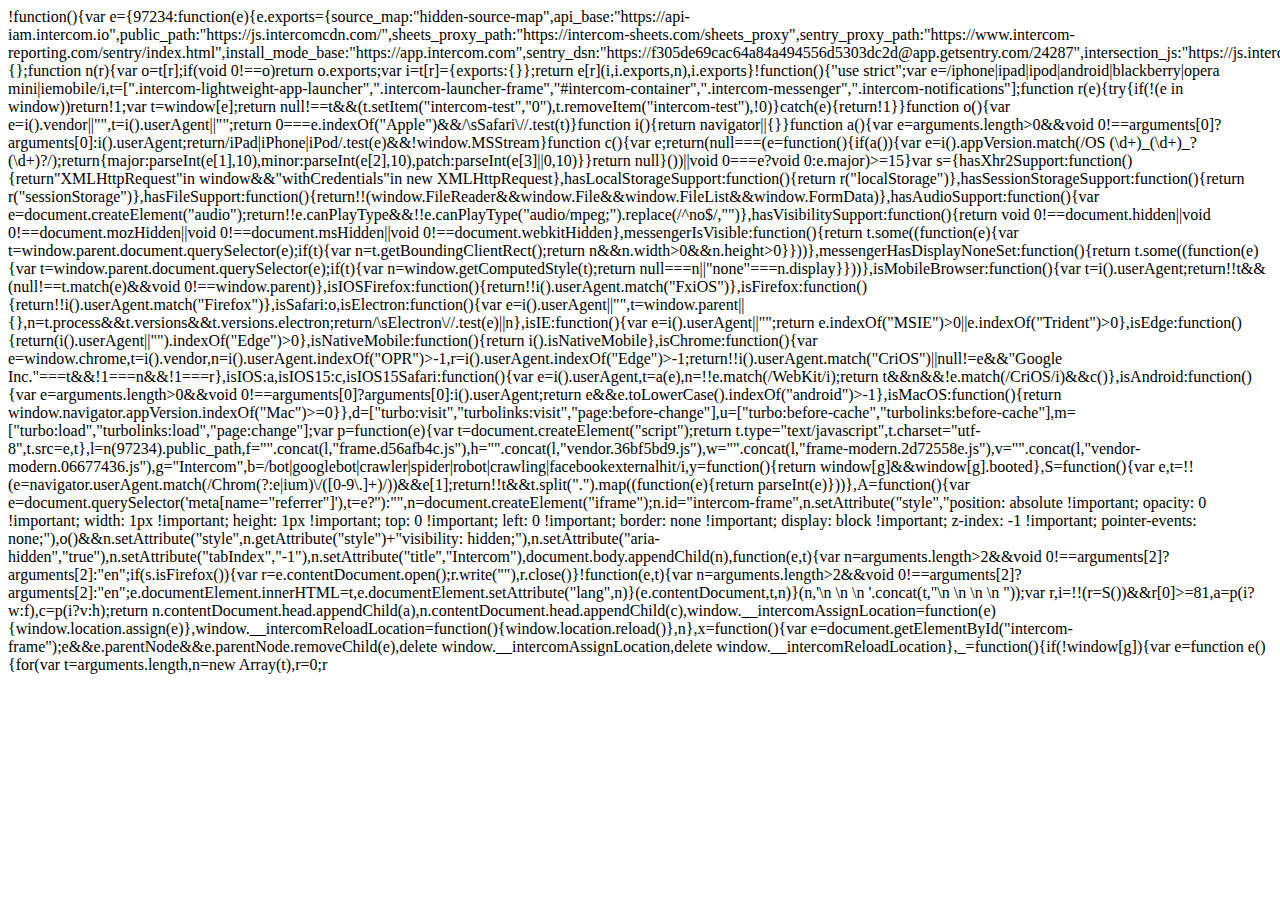
<file: widget.intercom.io/widget/dgkjq2bp.html>
!function(){var e={97234:function(e){e.exports={source_map:"hidden-source-map",api_base:"https://api-iam.intercom.io",public_path:"https://js.intercomcdn.com/",sheets_proxy_path:"https://intercom-sheets.com/sheets_proxy",sentry_proxy_path:"https://www.intercom-reporting.com/sentry/index.html",install_mode_base:"https://app.intercom.com",sentry_dsn:"https://f305de69cac64a84a494556d5303dc2d@app.getsentry.com/24287",intersection_js:"https://js.intercomcdn.com/intersection/assets/app.js",intersection_styles:"https://js.intercomcdn.com/intersection/assets/styles.js",article_search_messenger_app_id:27,mode:"production"}}},t={};function n(r){var o=t[r];if(void 0!==o)return o.exports;var i=t[r]={exports:{}};return e[r](i,i.exports,n),i.exports}!function(){"use strict";var e=/iphone|ipad|ipod|android|blackberry|opera mini|iemobile/i,t=[".intercom-lightweight-app-launcher",".intercom-launcher-frame","#intercom-container",".intercom-messenger",".intercom-notifications"];function r(e){try{if(!(e in window))return!1;var t=window[e];return null!==t&&(t.setItem("intercom-test","0"),t.removeItem("intercom-test"),!0)}catch(e){return!1}}function o(){var e=i().vendor||"",t=i().userAgent||"";return 0===e.indexOf("Apple")&&/\sSafari\//.test(t)}function i(){return navigator||{}}function a(){var e=arguments.length>0&&void 0!==arguments[0]?arguments[0]:i().userAgent;return/iPad|iPhone|iPod/.test(e)&&!window.MSStream}function c(){var e;return(null===(e=function(){if(a()){var e=i().appVersion.match(/OS (\d+)_(\d+)_?(\d+)?/);return{major:parseInt(e[1],10),minor:parseInt(e[2],10),patch:parseInt(e[3]||0,10)}}return null}())||void 0===e?void 0:e.major)>=15}var s={hasXhr2Support:function(){return"XMLHttpRequest"in window&&"withCredentials"in new XMLHttpRequest},hasLocalStorageSupport:function(){return r("localStorage")},hasSessionStorageSupport:function(){return r("sessionStorage")},hasFileSupport:function(){return!!(window.FileReader&&window.File&&window.FileList&&window.FormData)},hasAudioSupport:function(){var e=document.createElement("audio");return!!e.canPlayType&&!!e.canPlayType("audio/mpeg;").replace(/^no$/,"")},hasVisibilitySupport:function(){return void 0!==document.hidden||void 0!==document.mozHidden||void 0!==document.msHidden||void 0!==document.webkitHidden},messengerIsVisible:function(){return t.some((function(e){var t=window.parent.document.querySelector(e);if(t){var n=t.getBoundingClientRect();return n&&n.width>0&&n.height>0}}))},messengerHasDisplayNoneSet:function(){return t.some((function(e){var t=window.parent.document.querySelector(e);if(t){var n=window.getComputedStyle(t);return null===n||"none"===n.display}}))},isMobileBrowser:function(){var t=i().userAgent;return!!t&&(null!==t.match(e)&&void 0!==window.parent)},isIOSFirefox:function(){return!!i().userAgent.match("FxiOS")},isFirefox:function(){return!!i().userAgent.match("Firefox")},isSafari:o,isElectron:function(){var e=i().userAgent||"",t=window.parent||{},n=t.process&&t.versions&&t.versions.electron;return/\sElectron\//.test(e)||n},isIE:function(){var e=i().userAgent||"";return e.indexOf("MSIE")>0||e.indexOf("Trident")>0},isEdge:function(){return(i().userAgent||"").indexOf("Edge")>0},isNativeMobile:function(){return i().isNativeMobile},isChrome:function(){var e=window.chrome,t=i().vendor,n=i().userAgent.indexOf("OPR")>-1,r=i().userAgent.indexOf("Edge")>-1;return!!i().userAgent.match("CriOS")||null!=e&&"Google Inc."===t&&!1===n&&!1===r},isIOS:a,isIOS15:c,isIOS15Safari:function(){var e=i().userAgent,t=a(e),n=!!e.match(/WebKit/i);return t&&n&&!e.match(/CriOS/i)&&c()},isAndroid:function(){var e=arguments.length>0&&void 0!==arguments[0]?arguments[0]:i().userAgent;return e&&e.toLowerCase().indexOf("android")>-1},isMacOS:function(){return window.navigator.appVersion.indexOf("Mac")>=0}},d=["turbo:visit","turbolinks:visit","page:before-change"],u=["turbo:before-cache","turbolinks:before-cache"],m=["turbo:load","turbolinks:load","page:change"];var p=function(e){var t=document.createElement("script");return t.type="text/javascript",t.charset="utf-8",t.src=e,t},l=n(97234).public_path,f="".concat(l,"frame.d56afb4c.js"),h="".concat(l,"vendor.36bf5bd9.js"),w="".concat(l,"frame-modern.2d72558e.js"),v="".concat(l,"vendor-modern.06677436.js"),g="Intercom",b=/bot|googlebot|crawler|spider|robot|crawling|facebookexternalhit/i,y=function(){return window[g]&&window[g].booted},S=function(){var e,t=!!(e=navigator.userAgent.match(/Chrom(?:e|ium)\/([0-9\.]+)/))&&e[1];return!!t&&t.split(".").map((function(e){return parseInt(e)}))},A=function(){var e=document.querySelector('meta[name="referrer"]'),t=e?'<meta name="referrer" content="'.concat(e.content,'">'):"",n=document.createElement("iframe");n.id="intercom-frame",n.setAttribute("style","position: absolute !important; opacity: 0 !important; width: 1px !important; height: 1px !important; top: 0 !important; left: 0 !important; border: none !important; display: block !important; z-index: -1 !important; pointer-events: none;"),o()&&n.setAttribute("style",n.getAttribute("style")+"visibility: hidden;"),n.setAttribute("aria-hidden","true"),n.setAttribute("tabIndex","-1"),n.setAttribute("title","Intercom"),document.body.appendChild(n),function(e,t){var n=arguments.length>2&&void 0!==arguments[2]?arguments[2]:"en";if(s.isFirefox()){var r=e.contentDocument.open();r.write("<!DOCTYPE html>"),r.close()}!function(e,t){var n=arguments.length>2&&void 0!==arguments[2]?arguments[2]:"en";e.documentElement.innerHTML=t,e.documentElement.setAttribute("lang",n)}(e.contentDocument,t,n)}(n,'<!DOCTYPE html>\n    <html lang="en">\n      <head>\n        '.concat(t,"\n      </head>\n      <body>\n      </body>\n    </html>"));var r,i=!!(r=S())&&r[0]>=81,a=p(i?w:f),c=p(i?v:h);return n.contentDocument.head.appendChild(a),n.contentDocument.head.appendChild(c),window.__intercomAssignLocation=function(e){window.location.assign(e)},window.__intercomReloadLocation=function(){window.location.reload()},n},x=function(){var e=document.getElementById("intercom-frame");e&&e.parentNode&&e.parentNode.removeChild(e),delete window.__intercomAssignLocation,delete window.__intercomReloadLocation},_=function(){if(!window[g]){var e=function e(){for(var t=arguments.length,n=new Array(t),r=0;r<t;r++)n[r]=arguments[r];e.q.push(n)};e.q=[],window[g]=e}},E=function(){y()||(_(),A(),window[g].booted=!0)};"attachEvent"in window&&!window.addEventListener||navigator&&navigator.userAgent&&/MSIE 9\.0/.test(navigator.userAgent)&&window.addEventListener&&!window.atob||"onpropertychange"in document&&window.matchMedia&&/MSIE 10\.0/.test(navigator.userAgent)||navigator&&navigator.userAgent&&b.test(navigator.userAgent)||window.isIntercomMessengerSheet||y()||(E(),function(e,t,n){m.forEach((function(t){document.addEventListener(t,e)})),u.forEach((function(e){document.addEventListener(e,t)})),d.forEach((function(e){document.addEventListener(e,n)}))}(E,x,(function(){window[g]("shutdown",!1),delete window[g],x(),_()})))}()}();
</file>
